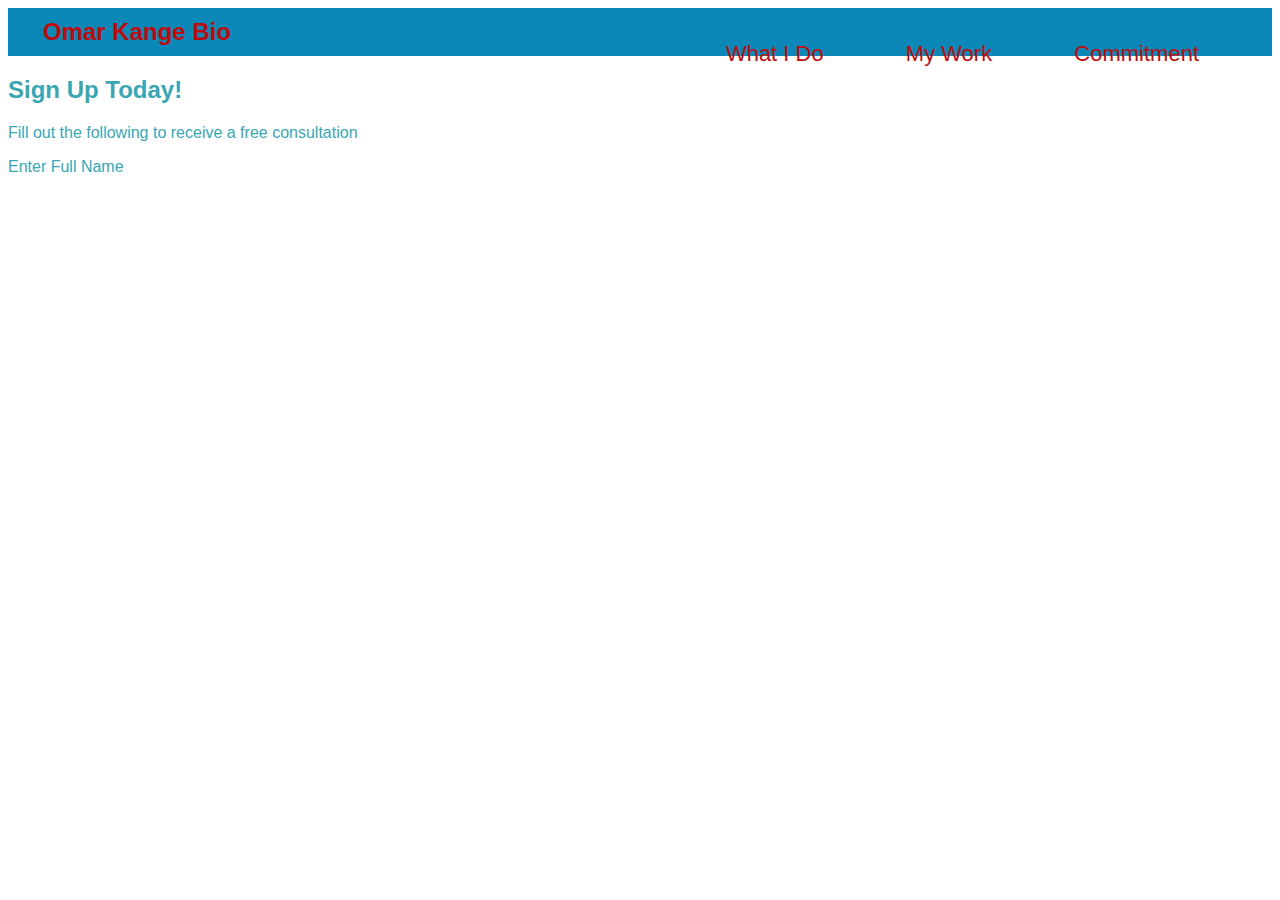
<file: index.html>
<!DOCTYPE html>
<html lang="en">
    <head>
        <meta charest="UTF-8" />
        <title>RUN BUDDY</title>
        <link rel="stylesheet" href="./assets/css/style.css" />
        <title> Welcome to My Bio Omar Kange</title>
    </head>
  <body>
      <header>
          <h1>
              <a href="#">Omar Kange Bio</a>
          </h1>
          <nav>
              <ul>
                  <li>
                      <a href="What-I-Do">What I Do</a>
                  </li>
                  <li> 
                      <a href="My-Work">My Work</a>
                  </li>
                  <li>
                      <a href="Commitment">Commitment</a>
                  </li>
              </ul>
          </nav>
      </header>
  
    

  <section>
      <section class="OmarKange">
          <div class="Omar-bio">
              <div>
                  <h2>Sign Up Today!</h2>
                  <p>Fill out the following to receive a free consultation</p>
                  <!-- Add form element-->
                  <form>
                      <label form="name">Enter Full Name</label>
                      <label form=""></label>
                  </form>
              </div>
          </div>
      </section>
  </section>
</body>
</html>
</file>
<file: assets/css/style.css>
{
    margin: 0;
    padding: 0;
    box-sizing: border-box;
}

body {
/* more on this crazy alphanumerical value in a minute! */
color: #39a6b2;
font-family: Helvetica, Arial, sans-serif;
}

/* apply styles to <header> */

header {
    padding: 10px 35px;
    background-color: rgb(11, 135, 184);
}

header h1 { 
    font-weight: bold;
    font-size: x-large;
    color: crimson;
    margin: 0;
    display: inline;
}

header a {
    color: rgb(192, 11, 11);
}

header a {
    text-decoration: none;
    color: rgb(192, 11, 11);
}

header nav {
    float: right;
    margin: 7px 0;
}

header nav ul li {
display: inline;
}

header nav ul li {
    margin: 0 38px;
    font-weight: lighter;
     font-size: 22px;
}

footer {
    background-color: seashell;
    width: 100px;
    padding: 40px 35px;
}
</file>
